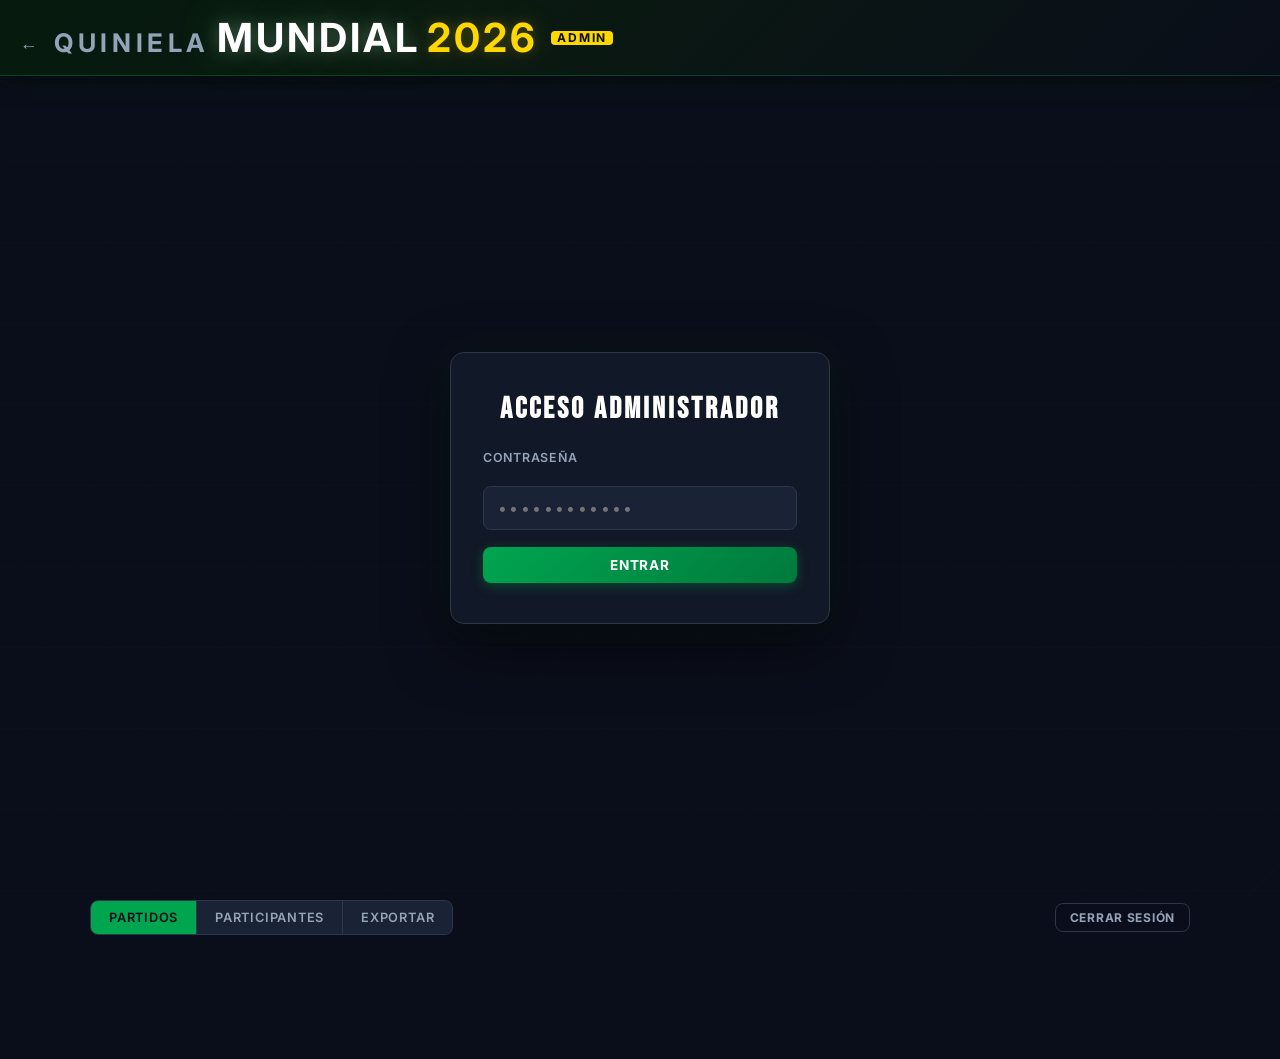
<file: admin.html>
<!DOCTYPE html>
<html lang="es">
<head>
  <meta charset="UTF-8" />
  <meta name="viewport" content="width=device-width, initial-scale=1.0" />
  <title>Admin — Quiniela Mundial 2026</title>
  <link rel="stylesheet" href="css/styles.css" />
</head>
<body class="page-admin">

  <!-- ===================================================================
       HEADER (simplificado para admin)
       =================================================================== -->
  <header id="site-header">
    <div class="header-inner">
      <h1 class="logo">
        <a href="index.html" class="logo-back">&#8592;</a>
        <span class="logo-quiniela">QUINIELA</span>
        <span class="logo-mundial">MUNDIAL</span>
        <span class="logo-year">2026</span>
        <span class="logo-tag">ADMIN</span>
      </h1>
    </div>
  </header>

  <!-- ===================================================================
       LOGIN SCREEN (visible cuando no hay sesión)
       =================================================================== -->
  <section id="admin-login" class="admin-login-screen" aria-label="Acceso administrador">
    <form id="login-form" class="login-form" novalidate>
      <h2>Acceso Administrador</h2>
      <label for="admin-password">Contraseña</label>
      <input
        type="password"
        id="admin-password"
        name="password"
        autocomplete="current-password"
        placeholder="••••••••••••"
        required
      />
      <button type="submit" class="btn btn-primary">Entrar</button>
      <p id="login-error" class="error-msg" role="alert" hidden>Contraseña incorrecta.</p>
    </form>
  </section>

  <!-- ===================================================================
       PANEL PRINCIPAL (visible tras autenticación)
       =================================================================== -->
  <main id="admin-panel" class="admin-panel" hidden aria-label="Panel de administración">

    <!-- Barra de acciones -->
    <div class="admin-toolbar">
      <nav class="admin-tabs" role="tablist" aria-label="Secciones del panel">
        <button role="tab" data-tab="partidos"      class="tab-btn active">Partidos</button>
        <button role="tab" data-tab="participantes" class="tab-btn">Participantes</button>
        <button role="tab" data-tab="exportar"      class="tab-btn">Exportar</button>
      </nav>
      <button id="btn-logout" class="btn btn-outline btn-sm">Cerrar sesión</button>
    </div>

    <!-- === Tab: Partidos ================================================ -->
    <section id="tab-partidos" class="tab-panel" role="tabpanel" aria-label="Gestión de partidos">
      <!-- contenido inyectado por admin.js -->
    </section>

    <!-- === Tab: Participantes =========================================== -->
    <section id="tab-participantes" class="tab-panel" role="tabpanel" aria-label="Gestión de participantes" hidden>
      <!-- contenido inyectado por admin.js -->
    </section>

    <!-- === Tab: Exportar ================================================ -->
    <section id="tab-exportar" class="tab-panel" role="tabpanel" aria-label="Exportar datos" hidden>
      <!-- contenido inyectado por admin.js -->
    </section>

  </main>

  <script src="js/data.js"></script>
  <script src="js/admin.js"></script>
</body>
</html>
</file>
<file: css/styles.css>
/* ==========================================================================
   QUINIELA MUNDIAL 2026 — styles.css
   ==========================================================================
   1.  Google Fonts
   2.  CSS Custom Properties
   3.  Reset & Base
   4.  Texture / field pattern
   5.  Typography
   6.  Header & Logo
   7.  Navigation
   8.  Main layout
   9.  Section titles
   10. Team Cards
   11. Bracket
   12. Group Tables
   13. Registration Form
   14. Admin Panel
   15. Participants list
   16. Badges & Tags
   17. Buttons
   18. Animations
   19. Utilities
   20. Responsive — tablet (≥768px)
   21. Responsive — desktop (≥1024px)
   ========================================================================== */

/* ---------------------------------------------------------------------------
   1. Google Fonts
   --------------------------------------------------------------------------- */
@import url('https://fonts.googleapis.com/css2?family=Bebas+Neue&family=Inter:wght@400;500;600;700&display=swap');

/* ---------------------------------------------------------------------------
   2. CSS Custom Properties
   --------------------------------------------------------------------------- */
:root {
  /* Backgrounds */
  --bg-primary:    #0a0e1a;
  --bg-secondary:  #111827;
  --bg-card:       #1a2235;
  --bg-card-hover: #1f2a40;

  /* Accents */
  --accent-green:  #00A550;
  --accent-green-dark: #007a3c;
  --accent-green-glow: rgba(0, 165, 80, 0.35);
  --accent-gold:   #FFD700;
  --accent-gold-dim: rgba(255, 215, 0, 0.18);
  --accent-red:    #e63946;

  /* Text */
  --text-primary:   #ffffff;
  --text-secondary: #94a3b8;
  --text-muted:     #4b5563;

  /* Borders & shadows */
  --border:        #2d3748;
  --border-light:  #374151;
  --shadow:        rgba(0, 165, 80, 0.15);
  --shadow-gold:   rgba(255, 215, 0, 0.20);
  --shadow-card:   0 4px 24px rgba(0,0,0,0.45);

  /* Sizes */
  --radius:        8px;
  --radius-sm:     4px;
  --radius-lg:     14px;
  --header-h:      72px;
  --nav-h:         48px;

  /* Transitions */
  --t-fast:  0.15s ease;
  --t-base:  0.25s ease;
  --t-slow:  0.4s ease;
}

/* ---------------------------------------------------------------------------
   3. Reset & Base
   --------------------------------------------------------------------------- */
*, *::before, *::after {
  box-sizing: border-box;
  margin: 0;
  padding: 0;
}

html {
  font-size: 16px;
  scroll-behavior: smooth;
  -webkit-text-size-adjust: 100%;
}

body {
  font-family: 'Inter', system-ui, sans-serif;
  font-size: 0.9375rem;
  line-height: 1.6;
  color: var(--text-primary);
  background-color: var(--bg-primary);
  min-height: 100vh;
  overflow-x: hidden;
}

img { display: block; max-width: 100%; }
a   { color: inherit; text-decoration: none; }
ul, ol { list-style: none; }
button { cursor: pointer; font-family: inherit; }
input, select, textarea { font-family: inherit; }
table { border-collapse: collapse; width: 100%; }

/* ---------------------------------------------------------------------------
   4. Texture — subtle field stripes as background layer
   --------------------------------------------------------------------------- */
body::before {
  content: '';
  position: fixed;
  inset: 0;
  z-index: 0;
  pointer-events: none;
  background-image:
    /* diagonal fine lines */
    repeating-linear-gradient(
      135deg,
      transparent,
      transparent 40px,
      rgba(0, 165, 80, 0.018) 40px,
      rgba(0, 165, 80, 0.018) 41px
    ),
    /* horizontal field stripes */
    repeating-linear-gradient(
      180deg,
      transparent,
      transparent 80px,
      rgba(255,255,255, 0.012) 80px,
      rgba(255,255,255, 0.012) 81px
    );
}

/* All real content sits above the texture */
body > * { position: relative; z-index: 1; }

/* ---------------------------------------------------------------------------
   5. Typography
   --------------------------------------------------------------------------- */
h1, h2, h3, h4 {
  font-family: 'Bebas Neue', 'Impact', sans-serif;
  letter-spacing: 0.06em;
  line-height: 1.1;
}

h2 { font-size: clamp(1.6rem, 4vw, 2.2rem); }
h3 { font-size: clamp(1.2rem, 3vw, 1.6rem); }
h4 { font-size: 1.1rem; letter-spacing: 0.04em; }

p, span, li, td, th { font-family: 'Inter', sans-serif; }

/* ---------------------------------------------------------------------------
   6. Header & Logo
   --------------------------------------------------------------------------- */
#site-header {
  position: sticky;
  top: 0;
  z-index: 100;
  height: var(--header-h);
  background: linear-gradient(
    135deg,
    #061a0e 0%,
    #0a1a10 35%,
    #0a0e1a 100%
  );
  border-bottom: 1px solid rgba(0, 165, 80, 0.3);
  box-shadow: 0 2px 20px rgba(0,0,0,0.6), 0 0 40px rgba(0,165,80,0.06);
  display: flex;
  align-items: center;
}

.header-inner {
  width: 100%;
  max-width: 1280px;
  margin: 0 auto;
  padding: 0 1.25rem;
  display: flex;
  flex-direction: column;
  justify-content: center;
  gap: 1px;
  animation: fadeInDown 0.55s var(--t-slow) both;
}

/* Logo wordmark */
.logo {
  display: flex;
  align-items: baseline;
  gap: 0.45rem;
  font-family: 'Bebas Neue', sans-serif;
  line-height: 1;
  letter-spacing: 0.1em;
}

.logo-back {
  font-size: 1.3rem;
  color: var(--text-secondary);
  transition: color var(--t-fast);
  margin-right: 0.25rem;
}
.logo-back:hover { color: var(--accent-green); }

.logo-quiniela {
  font-size: clamp(1.3rem, 3.5vw, 1.8rem);
  color: var(--text-secondary);
  letter-spacing: 0.18em;
}

.logo-mundial {
  font-size: clamp(1.6rem, 4.5vw, 2.4rem);
  color: var(--text-primary);
  text-shadow:
    0 0 18px rgba(255,255,255,0.25),
    0 0 40px var(--accent-green-glow);
  animation: shimmer 3.5s ease-in-out infinite;
}

.logo-year {
  font-size: clamp(1.6rem, 4.5vw, 2.4rem);
  color: var(--accent-gold);
  text-shadow: 0 0 12px var(--shadow-gold), 0 0 30px var(--shadow-gold);
  animation: shimmer 3.5s ease-in-out infinite 0.4s;
}

.logo-tag {
  font-size: 0.75rem;
  font-family: 'Inter', sans-serif;
  font-weight: 700;
  letter-spacing: 0.15em;
  color: var(--bg-primary);
  background: var(--accent-gold);
  border-radius: var(--radius-sm);
  padding: 1px 6px;
  margin-left: 0.35rem;
  align-self: center;
}

.header-subtitle {
  font-size: 0.72rem;
  font-weight: 500;
  letter-spacing: 0.2em;
  color: var(--text-muted);
  text-transform: uppercase;
}

/* ---------------------------------------------------------------------------
   7. Navigation
   --------------------------------------------------------------------------- */
#site-nav {
  position: sticky;
  top: var(--header-h);
  z-index: 99;
  background: var(--bg-secondary);
  border-bottom: 1px solid var(--border);
  height: var(--nav-h);
  display: flex;
  align-items: stretch;
  overflow-x: auto;
  scrollbar-width: none;
  -webkit-overflow-scrolling: touch;
}
#site-nav::-webkit-scrollbar { display: none; }

.nav-list {
  display: flex;
  align-items: stretch;
  width: 100%;
  max-width: 1280px;
  margin: 0 auto;
  padding: 0 1rem;
  gap: 0;
}

.nav-link {
  display: inline-flex;
  align-items: center;
  padding: 0 1.1rem;
  font-size: 0.8rem;
  font-weight: 600;
  letter-spacing: 0.06em;
  text-transform: uppercase;
  color: var(--text-secondary);
  white-space: nowrap;
  border-bottom: 2px solid transparent;
  transition: color var(--t-fast), border-color var(--t-fast);
}

.nav-link:hover,
.nav-link.active {
  color: var(--text-primary);
  border-bottom-color: var(--accent-green);
}

/* CTA register button in nav */
.nav-link.nav-cta {
  margin-left: auto;
  color: var(--accent-green);
  border-bottom-color: transparent;
}
.nav-link.nav-cta:hover {
  color: var(--accent-gold);
  border-bottom-color: var(--accent-gold);
}

/* Admin link */
.nav-link.nav-admin {
  color: var(--text-muted);
  font-size: 0.72rem;
  padding: 0 0.75rem;
}
.nav-link.nav-admin:hover { color: var(--accent-gold); }

/* Mobile hamburger (hidden until JS enables) */
.nav-hamburger {
  display: none;
  background: none;
  border: none;
  color: var(--text-primary);
  font-size: 1.4rem;
  padding: 0 1rem;
  align-items: center;
}

/* ---------------------------------------------------------------------------
   8. Main layout
   --------------------------------------------------------------------------- */
#app,
main[role="main"] {
  width: 100%;
  max-width: 1280px;
  margin: 0 auto;
  padding: 1.5rem 1rem 4rem;
  min-height: calc(100vh - var(--header-h) - var(--nav-h));
}

/* ---------------------------------------------------------------------------
   9. Section titles
   --------------------------------------------------------------------------- */
.section-title {
  font-family: 'Bebas Neue', sans-serif;
  font-size: clamp(1.8rem, 5vw, 2.8rem);
  letter-spacing: 0.08em;
  color: var(--text-primary);
  margin-bottom: 0.3rem;
}

.section-title::after {
  content: '';
  display: block;
  width: 48px;
  height: 3px;
  background: linear-gradient(90deg, var(--accent-green), var(--accent-gold));
  border-radius: 2px;
  margin-top: 6px;
}

.section-subtitle {
  color: var(--text-secondary);
  font-size: 0.9rem;
  margin-bottom: 1.8rem;
}

/* ---------------------------------------------------------------------------
   10. Team Cards
   --------------------------------------------------------------------------- */
.team-card {
  display: flex;
  align-items: center;
  gap: 0.55rem;
  background: var(--bg-card);
  border-radius: var(--radius);
  padding: 9px 12px;
  border-left: 3px solid var(--team-color, var(--accent-green));
  transition:
    transform var(--t-fast),
    box-shadow var(--t-fast),
    background var(--t-fast);
  position: relative;
  overflow: hidden;
  min-width: 0;
}

.team-card:hover {
  transform: translateY(-2px);
  background: var(--bg-card-hover);
  box-shadow: 0 6px 20px var(--shadow), 0 0 0 1px rgba(0,165,80,0.2);
}

.team-card__flag {
  font-size: 1.25rem;
  line-height: 1;
  flex-shrink: 0;
}

.team-card__info {
  display: flex;
  flex-direction: column;
  min-width: 0;
}

.team-card__name {
  font-weight: 600;
  font-size: 0.82rem;
  white-space: nowrap;
  overflow: hidden;
  text-overflow: ellipsis;
  color: var(--text-primary);
}

.team-card__owner {
  font-size: 0.68rem;
  font-weight: 500;
  color: var(--accent-gold);
  letter-spacing: 0.02em;
  white-space: nowrap;
  overflow: hidden;
  text-overflow: ellipsis;
}

.team-card__score {
  margin-left: auto;
  flex-shrink: 0;
  font-family: 'Bebas Neue', sans-serif;
  font-size: 1.2rem;
  letter-spacing: 0.06em;
  color: var(--accent-gold);
  min-width: 1.2rem;
  text-align: center;
}

/* Winner state */
.team-card.winner {
  border-left-color: var(--accent-gold);
  background: linear-gradient(90deg, rgba(255,215,0,0.08) 0%, var(--bg-card) 60%);
  box-shadow: 0 0 0 1px rgba(255,215,0,0.25), 0 4px 16px var(--shadow-gold);
}
.team-card.winner .team-card__name {
  color: var(--accent-gold);
  font-weight: 700;
}

/* Eliminated state */
.team-card.eliminated {
  opacity: 0.38;
  pointer-events: none;
}
.team-card.eliminated::after {
  content: '';
  position: absolute;
  inset: 0;
  background: repeating-linear-gradient(
    -45deg,
    transparent,
    transparent 6px,
    rgba(230, 57, 70, 0.12) 6px,
    rgba(230, 57, 70, 0.12) 7px
  );
  border-radius: inherit;
}

/* Live/in-progress state */
.team-card.live {
  animation: pulseBorder 1.6s ease-in-out infinite;
}

/* ---------------------------------------------------------------------------
   11. Bracket
   --------------------------------------------------------------------------- */
.bracket-wrapper {
  overflow-x: auto;
  padding-bottom: 1rem;
  scrollbar-width: thin;
  scrollbar-color: var(--border) transparent;
}
.bracket-wrapper::-webkit-scrollbar { height: 5px; }
.bracket-wrapper::-webkit-scrollbar-track { background: transparent; }
.bracket-wrapper::-webkit-scrollbar-thumb {
  background: var(--border);
  border-radius: 3px;
}

.bracket-container {
  display: flex;
  align-items: flex-start;
  gap: 0;
  padding: 1.5rem 0.5rem;
  min-width: max-content;
}

/* One column per round */
.bracket-round {
  display: flex;
  flex-direction: column;
  align-items: center;
  min-width: 200px;
}

.bracket-round__label {
  font-family: 'Bebas Neue', sans-serif;
  font-size: 0.9rem;
  letter-spacing: 0.14em;
  color: var(--accent-green);
  text-transform: uppercase;
  margin-bottom: 1rem;
  padding: 4px 14px;
  border: 1px solid rgba(0,165,80,0.3);
  border-radius: 20px;
  background: rgba(0,165,80,0.06);
  white-space: nowrap;
}

.bracket-round__matches {
  display: flex;
  flex-direction: column;
  width: 100%;
}

/* Individual match box */
.match-box {
  display: flex;
  flex-direction: column;
  width: 180px;
  margin: 0 auto;
  border: 1px solid var(--border);
  border-radius: var(--radius);
  overflow: hidden;
  background: var(--bg-card);
  box-shadow: var(--shadow-card);
  transition: box-shadow var(--t-base);
  position: relative;
}

.match-box:hover {
  box-shadow: 0 6px 28px rgba(0,0,0,0.55), 0 0 0 1px var(--accent-green-glow);
}

/* Divider between the two team-cards in a match */
.match-box .team-card {
  border-radius: 0;
  border-left-width: 3px;
}
.match-box .team-card:first-child {
  border-bottom: 1px solid var(--border);
}

/* Match date label */
.match-box__date {
  font-size: 0.6rem;
  font-weight: 500;
  letter-spacing: 0.08em;
  color: var(--text-muted);
  text-align: center;
  padding: 3px 0 4px;
  background: rgba(0,0,0,0.3);
  border-top: 1px solid var(--border);
}

/* Live badge on match */
.match-box.match-live::before {
  content: 'EN VIVO';
  position: absolute;
  top: -1px;
  right: -1px;
  font-size: 0.55rem;
  font-weight: 700;
  letter-spacing: 0.1em;
  color: var(--bg-primary);
  background: var(--accent-green);
  padding: 2px 6px;
  border-radius: 0 var(--radius) 0 var(--radius-sm);
}

/* Connector lines between rounds */
.bracket-connector {
  display: flex;
  flex-direction: column;
  justify-content: space-around;
  width: 28px;
  flex-shrink: 0;
  align-self: stretch;
  padding: 0;
  position: relative;
}

.bracket-connector__line {
  flex: 1;
  border-right: 2px solid var(--border);
  position: relative;
}

/* Horizontal bridge on the middle connector */
.bracket-connector__bridge {
  height: 2px;
  background: var(--border);
  width: 100%;
  align-self: center;
}

/* Spacer to align matches vertically between rounds */
.match-spacer {
  flex: 1;
  min-height: 1rem;
}

/* ---------------------------------------------------------------------------
   12. Group Tables
   --------------------------------------------------------------------------- */
.groups-grid {
  display: grid;
  grid-template-columns: repeat(auto-fill, minmax(300px, 1fr));
  gap: 1.25rem;
  margin-top: 1rem;
}

.group-card {
  background: var(--bg-secondary);
  border: 1px solid var(--border);
  border-radius: var(--radius-lg);
  overflow: hidden;
  animation: fadeInUp 0.4s ease both;
}

.group-card__header {
  display: flex;
  align-items: center;
  justify-content: space-between;
  padding: 0.65rem 1rem;
  background: linear-gradient(135deg, rgba(0,165,80,0.18) 0%, transparent 100%);
  border-bottom: 1px solid var(--border);
}

.group-card__title {
  font-family: 'Bebas Neue', sans-serif;
  font-size: 1.3rem;
  letter-spacing: 0.1em;
  color: var(--accent-green);
}

.group-card__status {
  font-size: 0.7rem;
  font-weight: 600;
  letter-spacing: 0.08em;
  text-transform: uppercase;
  padding: 2px 8px;
  border-radius: 12px;
  color: var(--text-muted);
  border: 1px solid var(--border);
}
.group-card__status.active {
  color: var(--accent-green);
  border-color: rgba(0,165,80,0.4);
  background: rgba(0,165,80,0.08);
}

.group-table {
  width: 100%;
  font-size: 0.78rem;
}

.group-table thead th {
  padding: 6px 8px;
  font-family: 'Bebas Neue', sans-serif;
  font-size: 0.72rem;
  letter-spacing: 0.12em;
  color: var(--accent-green);
  text-align: center;
  border-bottom: 1px solid var(--border);
  white-space: nowrap;
}

.group-table thead th:first-child { text-align: left; padding-left: 1rem; }

.group-table tbody tr {
  border-bottom: 1px solid rgba(45,55,72,0.6);
  transition: background var(--t-fast);
}
.group-table tbody tr:last-child { border-bottom: none; }
.group-table tbody tr:hover { background: rgba(255,255,255,0.03); }

.group-table td {
  padding: 7px 8px;
  text-align: center;
  color: var(--text-secondary);
}
.group-table td:first-child {
  text-align: left;
  padding-left: 1rem;
}

/* Position number */
.group-table .pos {
  font-family: 'Bebas Neue', sans-serif;
  font-size: 0.9rem;
  color: var(--text-muted);
  width: 20px;
}

/* Team cell inside table */
.table-team {
  display: flex;
  align-items: center;
  gap: 7px;
}
.table-team__flag { font-size: 1rem; }
.table-team__name {
  font-weight: 500;
  color: var(--text-primary);
  font-size: 0.8rem;
}

/* Points column — always bold and white */
.group-table .pts {
  font-weight: 700;
  color: var(--text-primary);
}

/* Top 2 — qualify */
.group-table tbody tr.qualifies {
  border-left: 3px solid var(--accent-green);
}
.group-table tbody tr.qualifies .pts { color: var(--accent-green); }

/* Bottom 2 — eliminated */
.group-table tbody tr.out td { color: var(--text-muted); }
.group-table tbody tr.out .table-team__name { color: var(--text-muted); }

/* ---------------------------------------------------------------------------
   13. Registration Form
   --------------------------------------------------------------------------- */
.registro-container {
  max-width: 540px;
  margin: 2rem auto 0;
}

.registro-form {
  background: var(--bg-secondary);
  border: 1px solid var(--border);
  border-radius: var(--radius-lg);
  padding: 2rem 1.5rem;
  display: flex;
  flex-direction: column;
  gap: 1.2rem;
  margin-bottom: 2rem;
  animation: fadeInUp 0.4s ease both;
}

.form-group {
  display: flex;
  flex-direction: column;
  gap: 0.35rem;
}

.form-group label {
  font-size: 0.78rem;
  font-weight: 600;
  letter-spacing: 0.06em;
  text-transform: uppercase;
  color: var(--text-secondary);
}

.form-group input,
.form-group select {
  background: var(--bg-card);
  border: 1px solid var(--border);
  border-radius: var(--radius);
  padding: 10px 14px;
  color: var(--text-primary);
  font-size: 0.9rem;
  transition: border-color var(--t-fast), box-shadow var(--t-fast);
  -webkit-appearance: none;
  appearance: none;
}

.form-group select {
  background-image: url("data:image/svg+xml,%3Csvg xmlns='http://www.w3.org/2000/svg' width='12' height='8' viewBox='0 0 12 8'%3E%3Cpath fill='%2394a3b8' d='M6 8L0 0h12z'/%3E%3C/svg%3E");
  background-repeat: no-repeat;
  background-position: right 12px center;
  padding-right: 36px;
}

.form-group input::placeholder { color: var(--text-muted); }

.form-group input:focus,
.form-group select:focus {
  outline: none;
  border-color: var(--accent-green);
  box-shadow: 0 0 0 3px rgba(0, 165, 80, 0.18);
}

.form-group input:invalid:not(:placeholder-shown),
.form-group select:invalid:not(:placeholder-shown) {
  border-color: var(--accent-red);
}

.field-error {
  font-size: 0.75rem;
  color: var(--accent-red);
  min-height: 1em;
  display: block;
}

.registro-feedback {
  padding: 10px 14px;
  border-radius: var(--radius);
  font-size: 0.85rem;
  font-weight: 500;
}
.registro-feedback.success {
  background: rgba(0,165,80,0.12);
  border: 1px solid rgba(0,165,80,0.35);
  color: #4ade80;
}
.registro-feedback.error {
  background: rgba(230,57,70,0.1);
  border: 1px solid rgba(230,57,70,0.35);
  color: #fca5a5;
}

/* Participants preview */
.participantes-preview {
  background: var(--bg-secondary);
  border: 1px solid var(--border);
  border-radius: var(--radius-lg);
  padding: 1.25rem 1.5rem;
}

.participantes-preview h3 {
  font-size: 1.1rem;
  letter-spacing: 0.06em;
  color: var(--text-secondary);
  margin-bottom: 1rem;
  padding-bottom: 0.6rem;
  border-bottom: 1px solid var(--border);
}

.participant-item {
  display: flex;
  align-items: center;
  gap: 0.75rem;
  padding: 9px 0;
  border-bottom: 1px solid rgba(45,55,72,0.5);
  font-size: 0.85rem;
}
.participant-item:last-child { border-bottom: none; }

.participant-item__num {
  font-family: 'Bebas Neue', sans-serif;
  font-size: 1rem;
  color: var(--text-muted);
  min-width: 22px;
  text-align: right;
}
.participant-item__name { font-weight: 600; color: var(--text-primary); }
.participant-item__team {
  margin-left: auto;
  font-size: 0.78rem;
  color: var(--accent-gold);
  display: flex;
  align-items: center;
  gap: 4px;
}

/* ---------------------------------------------------------------------------
   14. Admin Panel
   --------------------------------------------------------------------------- */

/* Login screen */
.admin-login-screen {
  min-height: calc(100vh - var(--header-h));
  display: flex;
  align-items: center;
  justify-content: center;
  padding: 2rem;
}

.login-form {
  background: var(--bg-secondary);
  border: 1px solid var(--border);
  border-radius: var(--radius-lg);
  padding: 2.5rem 2rem;
  width: 100%;
  max-width: 380px;
  display: flex;
  flex-direction: column;
  gap: 1.1rem;
  box-shadow: 0 20px 60px rgba(0,0,0,0.5), 0 0 40px rgba(0,165,80,0.08);
  animation: fadeInUp 0.45s ease both;
}

.login-form h2 {
  font-size: 1.9rem;
  letter-spacing: 0.1em;
  text-align: center;
  color: var(--text-primary);
  margin-bottom: 0.25rem;
}

.login-form label {
  font-size: 0.78rem;
  font-weight: 600;
  letter-spacing: 0.06em;
  text-transform: uppercase;
  color: var(--text-secondary);
}

.login-form input[type="password"] {
  background: var(--bg-card);
  border: 1px solid var(--border);
  border-radius: var(--radius);
  padding: 11px 14px;
  color: var(--text-primary);
  font-size: 1rem;
  letter-spacing: 0.15em;
  transition: border-color var(--t-fast), box-shadow var(--t-fast);
  width: 100%;
}
.login-form input:focus {
  outline: none;
  border-color: var(--accent-green);
  box-shadow: 0 0 0 3px rgba(0,165,80,0.18);
}

.error-msg {
  font-size: 0.8rem;
  color: var(--accent-red);
  text-align: center;
  padding: 6px;
  border-radius: var(--radius-sm);
  background: rgba(230,57,70,0.1);
  border: 1px solid rgba(230,57,70,0.25);
}

/* Admin panel layout */
.admin-panel {
  max-width: 1100px;
  margin: 0 auto;
  padding: 1.5rem 1rem 4rem;
}

.admin-toolbar {
  display: flex;
  align-items: center;
  justify-content: space-between;
  gap: 1rem;
  margin-bottom: 1.5rem;
  flex-wrap: wrap;
}

.admin-tabs {
  display: flex;
  gap: 0;
  background: var(--bg-card);
  border: 1px solid var(--border);
  border-radius: var(--radius);
  overflow: hidden;
}

.tab-btn {
  background: none;
  border: none;
  padding: 9px 18px;
  font-size: 0.8rem;
  font-weight: 600;
  letter-spacing: 0.06em;
  text-transform: uppercase;
  color: var(--text-secondary);
  transition: background var(--t-fast), color var(--t-fast);
}
.tab-btn:not(:last-child) { border-right: 1px solid var(--border); }
.tab-btn:hover { background: rgba(255,255,255,0.04); color: var(--text-primary); }
.tab-btn.active {
  background: var(--accent-green);
  color: var(--bg-primary);
}

.tab-panel { display: block; }
.tab-panel[hidden] { display: none; }

/* Admin match table */
.admin-matches-table {
  width: 100%;
  font-size: 0.82rem;
  border: 1px solid var(--border);
  border-radius: var(--radius-lg);
  overflow: hidden;
}

.admin-matches-table thead tr {
  background: rgba(0,165,80,0.12);
}
.admin-matches-table thead th {
  padding: 10px 12px;
  font-family: 'Bebas Neue', sans-serif;
  font-size: 0.75rem;
  letter-spacing: 0.12em;
  color: var(--accent-green);
  text-align: left;
  border-bottom: 1px solid var(--border);
  white-space: nowrap;
}

.admin-matches-table tbody tr {
  border-bottom: 1px solid rgba(45,55,72,0.5);
  transition: background var(--t-fast);
}
.admin-matches-table tbody tr:hover { background: rgba(255,255,255,0.03); }
.admin-matches-table tbody tr.played { opacity: 0.65; }

.admin-matches-table td {
  padding: 8px 12px;
  vertical-align: middle;
  color: var(--text-secondary);
}

/* Inline score inputs */
.score-input {
  width: 44px;
  padding: 4px 6px;
  background: var(--bg-primary);
  border: 1px solid var(--border);
  border-radius: var(--radius-sm);
  color: var(--text-primary);
  font-size: 0.9rem;
  font-weight: 700;
  text-align: center;
  transition: border-color var(--t-fast);
}
.score-input:focus {
  outline: none;
  border-color: var(--accent-gold);
  box-shadow: 0 0 0 2px rgba(255,215,0,0.15);
}

.score-separator {
  font-family: 'Bebas Neue', sans-serif;
  font-size: 1rem;
  color: var(--text-muted);
  padding: 0 3px;
}

/* ---------------------------------------------------------------------------
   15. Participants public list (index view)
   --------------------------------------------------------------------------- */
.participants-grid {
  display: grid;
  grid-template-columns: repeat(auto-fill, minmax(240px, 1fr));
  gap: 1rem;
  margin-top: 1rem;
}

.participant-card {
  background: var(--bg-secondary);
  border: 1px solid var(--border);
  border-radius: var(--radius-lg);
  padding: 1.1rem 1.25rem;
  display: flex;
  flex-direction: column;
  gap: 0.4rem;
  transition: transform var(--t-fast), box-shadow var(--t-fast);
  animation: fadeInUp 0.4s ease both;
}
.participant-card:hover {
  transform: translateY(-3px);
  box-shadow: var(--shadow-card);
}

.participant-card__rank {
  font-family: 'Bebas Neue', sans-serif;
  font-size: 2rem;
  color: var(--text-muted);
  line-height: 1;
}
.participant-card__rank.gold  { color: var(--accent-gold); }
.participant-card__rank.silver{ color: #c0c0c0; }
.participant-card__rank.bronze{ color: #cd7f32; }

.participant-card__name {
  font-weight: 700;
  font-size: 0.95rem;
  color: var(--text-primary);
}

.participant-card__team {
  display: flex;
  align-items: center;
  gap: 6px;
  font-size: 0.8rem;
  color: var(--text-secondary);
}

.participant-card__points {
  margin-top: auto;
  padding-top: 0.6rem;
  border-top: 1px solid var(--border);
  font-family: 'Bebas Neue', sans-serif;
  font-size: 1.2rem;
  color: var(--accent-green);
  letter-spacing: 0.04em;
}

/* ---------------------------------------------------------------------------
   16. Badges & Tags
   --------------------------------------------------------------------------- */
.badge {
  display: inline-flex;
  align-items: center;
  padding: 2px 8px;
  border-radius: 12px;
  font-size: 0.65rem;
  font-weight: 700;
  letter-spacing: 0.08em;
  text-transform: uppercase;
  white-space: nowrap;
}
.badge-green {
  background: rgba(0,165,80,0.15);
  color: var(--accent-green);
  border: 1px solid rgba(0,165,80,0.35);
}
.badge-gold {
  background: var(--accent-gold-dim);
  color: var(--accent-gold);
  border: 1px solid rgba(255,215,0,0.3);
}
.badge-red {
  background: rgba(230,57,70,0.1);
  color: var(--accent-red);
  border: 1px solid rgba(230,57,70,0.3);
}
.badge-gray {
  background: rgba(148,163,184,0.08);
  color: var(--text-muted);
  border: 1px solid var(--border);
}

/* Phase pill used in bracket labels */
.phase-pill {
  font-family: 'Bebas Neue', sans-serif;
  letter-spacing: 0.1em;
  font-size: 0.8rem;
  padding: 3px 14px;
  border-radius: 20px;
  background: var(--bg-card);
  border: 1px solid var(--border);
  color: var(--text-secondary);
}

/* ---------------------------------------------------------------------------
   17. Buttons
   --------------------------------------------------------------------------- */
.btn {
  display: inline-flex;
  align-items: center;
  justify-content: center;
  gap: 0.4rem;
  padding: 10px 22px;
  border-radius: var(--radius);
  border: none;
  font-size: 0.85rem;
  font-weight: 700;
  letter-spacing: 0.06em;
  text-transform: uppercase;
  cursor: pointer;
  transition: opacity var(--t-fast), transform var(--t-fast), box-shadow var(--t-fast);
  white-space: nowrap;
  text-decoration: none;
}
.btn:active { transform: scale(0.97); }

.btn-primary {
  background: linear-gradient(135deg, var(--accent-green) 0%, var(--accent-green-dark) 100%);
  color: #fff;
  box-shadow: 0 3px 12px rgba(0,165,80,0.35);
}
.btn-primary:hover {
  box-shadow: 0 6px 20px rgba(0,165,80,0.5), 0 0 0 1px rgba(0,165,80,0.6);
  filter: brightness(1.1);
}

.btn-gold {
  background: linear-gradient(135deg, var(--accent-gold) 0%, #d4a800 100%);
  color: var(--bg-primary);
  box-shadow: 0 3px 12px var(--shadow-gold);
}
.btn-gold:hover {
  box-shadow: 0 6px 20px rgba(255,215,0,0.45);
  filter: brightness(1.08);
}

.btn-outline {
  background: transparent;
  border: 1px solid var(--border);
  color: var(--text-secondary);
}
.btn-outline:hover {
  border-color: var(--accent-green);
  color: var(--accent-green);
}

.btn-danger {
  background: rgba(230,57,70,0.12);
  border: 1px solid rgba(230,57,70,0.35);
  color: var(--accent-red);
}
.btn-danger:hover { background: rgba(230,57,70,0.22); }

.btn-sm {
  padding: 6px 14px;
  font-size: 0.75rem;
}

.btn-lg {
  padding: 13px 30px;
  font-size: 0.95rem;
}

.btn:disabled {
  opacity: 0.4;
  cursor: not-allowed;
  pointer-events: none;
}

/* ---------------------------------------------------------------------------
   18. Animations
   --------------------------------------------------------------------------- */
@keyframes fadeInUp {
  from { opacity: 0; transform: translateY(18px); }
  to   { opacity: 1; transform: translateY(0); }
}

@keyframes fadeInDown {
  from { opacity: 0; transform: translateY(-14px); }
  to   { opacity: 1; transform: translateY(0); }
}

@keyframes shimmer {
  0%, 100% { text-shadow: 0 0 12px rgba(255,215,0,0.25), 0 0 28px rgba(255,215,0,0.12); }
  50%       { text-shadow: 0 0 22px rgba(255,215,0,0.55), 0 0 50px rgba(255,215,0,0.28); }
}

@keyframes pulseBorder {
  0%, 100% { box-shadow: 0 0 0 0 rgba(0,165,80,0); border-color: var(--border); }
  50%      { box-shadow: 0 0 0 3px rgba(0,165,80,0.35); border-color: var(--accent-green); }
}

@keyframes spin {
  to { transform: rotate(360deg); }
}

/* Loading spinner */
.spinner {
  width: 28px;
  height: 28px;
  border: 3px solid var(--border);
  border-top-color: var(--accent-green);
  border-radius: 50%;
  animation: spin 0.75s linear infinite;
  margin: 2rem auto;
}

/* Stagger entrance for list children */
.stagger-children > *:nth-child(1) { animation-delay: 0.05s; }
.stagger-children > *:nth-child(2) { animation-delay: 0.10s; }
.stagger-children > *:nth-child(3) { animation-delay: 0.15s; }
.stagger-children > *:nth-child(4) { animation-delay: 0.20s; }
.stagger-children > *:nth-child(5) { animation-delay: 0.25s; }
.stagger-children > *:nth-child(6) { animation-delay: 0.30s; }
.stagger-children > *:nth-child(7) { animation-delay: 0.35s; }
.stagger-children > *:nth-child(8) { animation-delay: 0.40s; }
.stagger-children > *:nth-child(9) { animation-delay: 0.45s; }
.stagger-children > *:nth-child(10){ animation-delay: 0.50s; }
.stagger-children > *:nth-child(11){ animation-delay: 0.55s; }
.stagger-children > *:nth-child(12){ animation-delay: 0.60s; }

/* ---------------------------------------------------------------------------
   19. Utilities
   --------------------------------------------------------------------------- */
.hidden  { display: none !important; }
.sr-only {
  position: absolute;
  width: 1px; height: 1px;
  padding: 0; margin: -1px;
  overflow: hidden;
  clip: rect(0,0,0,0);
  white-space: nowrap;
  border: 0;
}

.text-green  { color: var(--accent-green); }
.text-gold   { color: var(--accent-gold); }
.text-red    { color: var(--accent-red); }
.text-muted  { color: var(--text-muted); }
.text-center { text-align: center; }
.text-right  { text-align: right; }

.mt-1 { margin-top: 0.5rem; }
.mt-2 { margin-top: 1rem; }
.mt-3 { margin-top: 1.5rem; }
.mt-4 { margin-top: 2rem; }

.gap-sm { gap: 0.5rem; }
.gap-md { gap: 1rem; }
.gap-lg { gap: 1.5rem; }

.flex        { display: flex; }
.flex-wrap   { flex-wrap: wrap; }
.items-center{ align-items: center; }
.justify-between { justify-content: space-between; }

/* Divider */
.divider {
  height: 1px;
  background: var(--border);
  margin: 1.5rem 0;
}

/* Empty state */
.empty-state {
  display: flex;
  flex-direction: column;
  align-items: center;
  justify-content: center;
  padding: 3rem 1rem;
  color: var(--text-muted);
  text-align: center;
  gap: 0.5rem;
}
.empty-state__icon { font-size: 2.5rem; margin-bottom: 0.25rem; }
.empty-state__text { font-size: 0.9rem; }

/* Footer */
#site-footer {
  text-align: center;
  padding: 1.5rem;
  font-size: 0.75rem;
  color: var(--text-muted);
  border-top: 1px solid var(--border);
  letter-spacing: 0.04em;
}

/* ---------------------------------------------------------------------------
   20. Responsive — tablet (≥ 768px)
   --------------------------------------------------------------------------- */
@media (min-width: 768px) {
  .header-inner {
    flex-direction: row;
    align-items: center;
    justify-content: space-between;
  }

  .header-subtitle { display: block; }

  .logo-mundial,
  .logo-year {
    font-size: 2.2rem;
  }

  .nav-link { padding: 0 1.4rem; font-size: 0.82rem; }

  #app,
  main[role="main"] { padding: 2rem 1.5rem 5rem; }

  .groups-grid {
    grid-template-columns: repeat(auto-fill, minmax(330px, 1fr));
  }

  .registro-form { padding: 2.5rem 2rem; }

  .bracket-round { min-width: 220px; }
  .match-box { width: 196px; }

  .participants-grid {
    grid-template-columns: repeat(auto-fill, minmax(260px, 1fr));
  }
}

/* ---------------------------------------------------------------------------
   21. Responsive — desktop (≥ 1024px)
   --------------------------------------------------------------------------- */
@media (min-width: 1024px) {
  :root {
    --header-h: 76px;
    --nav-h: 52px;
  }

  .logo-mundial,
  .logo-year { font-size: 2.5rem; }
  .logo-quiniela { font-size: 1.6rem; }

  .nav-link { padding: 0 1.6rem; font-size: 0.84rem; }

  #app,
  main[role="main"] { padding: 2.5rem 2rem 6rem; }

  .groups-grid {
    grid-template-columns: repeat(3, 1fr);
  }

  .bracket-round { min-width: 200px; }
  .match-box { width: 180px; }

  .admin-matches-table { font-size: 0.85rem; }
}

/* Wide screens — 4 group columns */
@media (min-width: 1280px) {
  .groups-grid {
    grid-template-columns: repeat(4, 1fr);
  }
}

/* ---------------------------------------------------------------------------
   22. Match list (dentro de group-card)
   --------------------------------------------------------------------------- */
.match-list {
  display: flex;
  flex-direction: column;
  padding: 0.25rem 0 0.5rem;
}

.match-row {
  display: grid;
  /* equipo1 | marcador | equipo2 | fecha */
  grid-template-columns: 1fr auto 1fr auto;
  align-items: center;
  gap: 0.3rem;
  padding: 5px 1rem;
  font-size: 0.72rem;
  border-bottom: 1px solid rgba(45, 55, 72, 0.4);
  transition: background var(--t-fast);
  min-width: 0;
}
.match-row:last-child { border-bottom: none; }
.match-row:hover { background: rgba(255,255,255,0.025); }

.match-row__team {
  white-space: nowrap;
  overflow: hidden;
  text-overflow: ellipsis;
  color: var(--text-secondary);
  font-size: 0.7rem;
}
.match-row__team--right {
  text-align: right;
}

/* Marcador: partidos jugados */
.match-row__score {
  font-family: 'Bebas Neue', sans-serif;
  font-size: 0.95rem;
  letter-spacing: 0.04em;
  color: var(--accent-gold);
  background: var(--accent-gold-dim);
  border: 1px solid rgba(255, 215, 0, 0.22);
  border-radius: var(--radius-sm);
  padding: 1px 7px;
  white-space: nowrap;
  text-align: center;
  min-width: 42px;
}

/* "vs" — partido pendiente */
.match-row__score--vs {
  font-family: 'Inter', sans-serif;
  font-size: 0.65rem;
  font-weight: 700;
  letter-spacing: 0.08em;
  text-transform: uppercase;
  color: var(--text-muted);
  background: rgba(255,255,255,0.04);
  border-color: var(--border);
  min-width: 30px;
}

/* Fecha */
.match-row__date {
  font-size: 0.62rem;
  color: var(--text-muted);
  white-space: nowrap;
  text-align: right;
  padding-left: 0.25rem;
}

/* Equipo ganador */
.match-row__team.match-winner {
  color: var(--text-primary);
  font-weight: 600;
}

/* Fila de partido ya jugado — leve opacidad en perdedores */
.match-row.match-row--played .match-row__team:not(.match-winner) {
  opacity: 0.6;
}

/* Partido en vivo — pulso en la fila */
.match-row.live {
  background: rgba(0, 165, 80, 0.06);
  border-left: 2px solid var(--accent-green);
}
.match-row.live .match-row__score {
  animation: pulseBorder 1.4s ease-in-out infinite;
  color: var(--accent-green);
  background: rgba(0, 165, 80, 0.12);
  border-color: rgba(0, 165, 80, 0.4);
}

/* ---------------------------------------------------------------------------
   23. Bracket eliminatorio — layout, slots, conectores, final
   --------------------------------------------------------------------------- */

/* Info note shown while groups are pending */
.bracket-note {
  display: flex;
  align-items: center;
  gap: 0.5rem;
  font-size: 0.82rem;
  color: var(--text-secondary);
  background: rgba(0, 165, 80, 0.06);
  border: 1px solid rgba(0, 165, 80, 0.2);
  border-radius: var(--radius);
  padding: 8px 14px;
  margin-bottom: 1rem;
  max-width: 640px;
}

/* Scroll hint — only visible on mobile */
.bracket-scroll-hint {
  display: none;
  text-align: center;
  color: var(--text-muted);
  font-size: 0.78rem;
  letter-spacing: 0.06em;
  padding: 6px;
  margin-bottom: 0.5rem;
}

/* Outer scroll wrapper */
.bracket-wrapper {
  overflow-x: auto;
  overflow-y: visible;
  padding-bottom: 1.5rem;
  scrollbar-width: thin;
  scrollbar-color: var(--border) transparent;
}
.bracket-wrapper::-webkit-scrollbar { height: 5px; }
.bracket-wrapper::-webkit-scrollbar-track { background: transparent; }
.bracket-wrapper::-webkit-scrollbar-thumb { background: var(--border); border-radius: 3px; }

/* Main bracket flex row */
.bracket-container {
  display: flex;
  flex-direction: row;
  align-items: stretch;
  min-width: max-content;
  gap: 0;
  padding: 0.5rem 0 1rem;
}

/* Each side: row of round columns */
.bracket-side {
  display: flex;
  flex-direction: row;
  align-items: stretch;
  gap: 0;
}

/* Right side: columns read SF → QF → R16 → R32 (mirror) */
.bracket-side--right {
  flex-direction: row-reverse;
}

/* ── Round column ─────────────────────────────────────────────────────────── */
.bracket-round {
  display: flex;
  flex-direction: column;
  align-items: stretch;
  min-width: 200px;
  width: 200px;
}

/* Remove top/bottom rounded corners from match-boxes inside a round */
.bracket-round .match-box {
  border-radius: 0;
}
.bracket-round .match-box:first-child { border-radius: var(--radius) var(--radius) 0 0; }
.bracket-round .match-box:last-child  { border-radius: 0 0 var(--radius) var(--radius); }
.bracket-round .match-box:only-child  { border-radius: var(--radius); }

/* Round label */
.bracket-round__label {
  font-family: 'Bebas Neue', sans-serif;
  font-size: 0.78rem;
  letter-spacing: 0.16em;
  color: var(--accent-green);
  text-transform: uppercase;
  text-align: center;
  padding: 6px 8px 10px;
  flex-shrink: 0;
  white-space: nowrap;
}

/* Matches container fills remaining height */
.bracket-round__matches {
  display: flex;
  flex-direction: column;
  flex: 1;
  gap: 0;
  position: relative;
}

/* ── Slot wrapper — equal flex share per match ───────────────────────────── */
.bracket-slot {
  flex: 1;
  display: flex;
  flex-direction: column;
  align-items: center;
  justify-content: center;
  position: relative;
  padding: 4px 12px;
  min-height: 90px;
}

/* ── Connector lines via ::after (horizontal stub) and ::before (vertical) ── */

/* Left side: stubs point RIGHT */
.bracket-side--left .bracket-slot::after {
  content: '';
  position: absolute;
  top: 50%;
  right: 0;
  width: 12px;
  height: 2px;
  background: rgba(0, 165, 80, 0.35);
  transform: translate(100%, -50%);
  pointer-events: none;
}

/* Left side: vertical bar connecting the pair — odd goes DOWN */
.bracket-side--left .bracket-slot:nth-child(odd)::before {
  content: '';
  position: absolute;
  top: 50%;
  right: -12px;            /* aligns with end of ::after stub */
  width: 2px;
  height: calc(50% + 4px); /* down to the midpoint between this and next slot */
  background: rgba(0, 165, 80, 0.35);
  pointer-events: none;
}

/* Left side: vertical bar — even goes UP */
.bracket-side--left .bracket-slot:nth-child(even)::before {
  content: '';
  position: absolute;
  bottom: calc(50% - 4px);
  right: -12px;
  width: 2px;
  height: calc(50% + 4px);
  background: rgba(0, 165, 80, 0.35);
  pointer-events: none;
}

/* Right side: stubs point LEFT */
.bracket-side--right .bracket-slot::after {
  content: '';
  position: absolute;
  top: 50%;
  left: 0;
  width: 12px;
  height: 2px;
  background: rgba(0, 165, 80, 0.35);
  transform: translate(-100%, -50%);
  pointer-events: none;
}

.bracket-side--right .bracket-slot:nth-child(odd)::before {
  content: '';
  position: absolute;
  top: 50%;
  left: -12px;
  width: 2px;
  height: calc(50% + 4px);
  background: rgba(0, 165, 80, 0.35);
  pointer-events: none;
}

.bracket-side--right .bracket-slot:nth-child(even)::before {
  content: '';
  position: absolute;
  bottom: calc(50% - 4px);
  left: -12px;
  width: 2px;
  height: calc(50% + 4px);
  background: rgba(0, 165, 80, 0.35);
  pointer-events: none;
}

/* Remove connectors on last round of each side (closest to Final) */
.bracket-side--left  .bracket-round:last-child .bracket-slot::before,
.bracket-side--left  .bracket-round:last-child .bracket-slot::after,
.bracket-side--right .bracket-round:last-child .bracket-slot::before,
.bracket-side--right .bracket-round:last-child .bracket-slot::after {
  display: none;
}

/* ── CENTER — Final column ─────────────────────────────────────────────────── */
.bracket-final {
  display: flex;
  flex-direction: column;
  align-items: center;
  justify-content: center;
  gap: 10px;
  min-width: 220px;
  width: 220px;
  padding: 0 10px;
}

/* Final match box — slightly wider and highlighted */
.match-box--final {
  width: 196px;
  border-color: rgba(255, 215, 0, 0.4);
  box-shadow: 0 0 0 1px rgba(255,215,0,0.15), 0 8px 32px rgba(0,0,0,0.5);
}
.match-box--final .team-card {
  padding: 11px 14px;
}
.match-box--final .team-card__name {
  font-size: 0.88rem;
}

/* Trophy icon */
.trophy-display {
  font-size: 3.2rem;
  line-height: 1;
  filter: drop-shadow(0 0 14px rgba(255, 215, 0, 0.55));
  animation: shimmer 2.5s ease-in-out infinite;
}

/* Champion text */
.champion-display {
  font-family: 'Bebas Neue', sans-serif;
  font-size: 1.15rem;
  letter-spacing: 0.12em;
  color: var(--accent-gold);
  text-align: center;
  min-height: 1.8rem;
  text-shadow: 0 0 12px var(--shadow-gold);
}

/* TBD team card style */
.team-card--tbd {
  opacity: 0.45;
  border-left-color: var(--border);
}

/* Mobile: show scroll hint */
@media (max-width: 767px) {
  .bracket-scroll-hint { display: block; }
  .bracket-round { min-width: 168px; width: 168px; }
  .bracket-slot  { padding: 3px 8px; min-height: 80px; }
}

/* ---------------------------------------------------------------------------
   24. Admin panel — login, accordion, match rows, modal, toast
   --------------------------------------------------------------------------- */

/* ── Login ─────────────────────────────────────────────────────────────────── */
.login-form__subtitle {
  font-size: 0.82rem;
  color: var(--text-secondary);
  text-align: center;
  margin-top: -0.25rem;
  margin-bottom: 0.25rem;
}

.pwd-wrap {
  position: relative;
  display: flex;
  align-items: center;
}
.pwd-wrap input {
  flex: 1;
  padding-right: 2.5rem;
}
.pwd-toggle {
  position: absolute;
  right: 10px;
  background: none;
  border: none;
  font-size: 1rem;
  cursor: pointer;
  line-height: 1;
  color: var(--text-muted);
  padding: 0;
  transition: color var(--t-fast);
}
.pwd-toggle:hover { color: var(--text-primary); }

/* ── Admin panel layout ─────────────────────────────────────────────────────── */
.admin-panel {
  max-width: 1100px;
  margin: 0 auto;
  padding: 0 0 5rem;
  display: flex;
  flex-direction: column;
  gap: 1.25rem;
}

.admin-tab-content {
  min-height: 300px;
}

/* ── Accordion ──────────────────────────────────────────────────────────────── */
.admin-accordion {
  display: flex;
  flex-direction: column;
  gap: 0;
  border: 1px solid var(--border);
  border-radius: var(--radius-lg);
  overflow: hidden;
}

.accordion-item {
  border-bottom: 1px solid var(--border);
}
.accordion-item:last-child { border-bottom: none; }

.accordion-header {
  width: 100%;
  display: flex;
  align-items: center;
  gap: 0.75rem;
  padding: 0.75rem 1rem;
  background: var(--bg-secondary);
  border: none;
  cursor: pointer;
  text-align: left;
  transition: background var(--t-fast);
  flex-wrap: wrap;
}
.accordion-header:hover { background: var(--bg-card-hover); }

.accordion-title {
  font-family: 'Bebas Neue', sans-serif;
  font-size: 1rem;
  letter-spacing: 0.1em;
  color: var(--text-primary);
}

.accordion-action {
  margin-left: auto;
}

.accordion-arrow {
  font-size: 0.7rem;
  color: var(--text-muted);
  flex-shrink: 0;
}
/* When action button pushes arrow to the right */
.accordion-action + .accordion-arrow { margin-left: 0; }

.accordion-body {
  background: var(--bg-primary);
  border-top: 1px solid var(--border);
  animation: fadeInUp 0.18s ease both;
  overflow-x: auto;
}

/* ── Match table rows ────────────────────────────────────────────────────────── */
.match-team-cell {
  display: inline-flex;
  align-items: center;
  gap: 5px;
  font-size: 0.82rem;
  color: var(--text-primary);
  white-space: nowrap;
}

.tbd-cell {
  color: var(--text-muted);
  font-style: italic;
  font-size: 0.78rem;
}

.match-date-cell {
  color: var(--text-muted);
  font-size: 0.75rem;
  white-space: nowrap;
}

/* Fila jugada — fondo sutil verde */
.row-played {
  background: rgba(0, 165, 80, 0.045);
}
.row-played:hover {
  background: rgba(0, 165, 80, 0.07) !important;
}

/* Fila en curso — borde izquierdo parpadeante */
.row-live {
  border-left: 3px solid var(--accent-green);
  animation: pulseBorder 1.8s ease-in-out infinite;
}

/* Checkboxes en el panel admin */
.admin-check-label {
  display: inline-flex;
  align-items: center;
  gap: 4px;
  font-size: 0.74rem;
  color: var(--text-secondary);
  cursor: pointer;
  margin-right: 6px;
  white-space: nowrap;
}
.admin-check-label input[type="checkbox"] {
  accent-color: var(--accent-green);
  width: 14px;
  height: 14px;
  cursor: pointer;
}

/* Save feedback */
.save-feedback {
  font-size: 0.72rem;
  font-weight: 600;
  margin-left: 4px;
}
.save-feedback--ok {
  color: var(--accent-green);
}

/* ── Participants admin header ────────────────────────────────────────────────── */
.participants-admin-header {
  display: flex;
  align-items: center;
  justify-content: space-between;
  gap: 1rem;
  flex-wrap: wrap;
  margin-bottom: 1rem;
}

/* ── Inline modal (add participant) ─────────────────────────────────────────── */
.inline-modal {
  background: var(--bg-card);
  border: 1px solid var(--border);
  border-radius: var(--radius-lg);
  padding: 1.25rem 1.5rem;
  margin-bottom: 1.25rem;
  max-width: 460px;
  animation: fadeInUp 0.2s ease both;
  box-shadow: 0 8px 32px rgba(0,0,0,0.35);
}

.inline-modal__title {
  font-size: 1rem;
  letter-spacing: 0.06em;
  color: var(--text-primary);
  margin-bottom: 1rem;
}

.inline-modal__actions {
  display: flex;
  gap: 0.75rem;
  margin-top: 1.25rem;
}

/* ── Reset section ──────────────────────────────────────────────────────────── */
.admin-reset-section {
  padding-top: 1.5rem;
  border-top: 1px solid var(--border);
  display: flex;
  justify-content: flex-start;
}

/* ── Toast notification ─────────────────────────────────────────────────────── */
.admin-toast {
  background: rgba(0, 165, 80, 0.12);
  border: 1px solid rgba(0, 165, 80, 0.35);
  color: #4ade80;
  border-radius: var(--radius);
  padding: 10px 16px;
  font-size: 0.85rem;
  font-weight: 500;
  animation: fadeInDown 0.25s ease both;
}

/* ── Mobile adjustments ─────────────────────────────────────────────────────── */
@media (max-width: 767px) {
  .admin-panel { gap: 1rem; }
  .accordion-header { gap: 0.5rem; padding: 0.65rem 0.75rem; }
  .accordion-action { order: 3; width: 100%; }
  .admin-tabs .tab-btn { padding: 8px 10px; font-size: 0.72rem; }
  .inline-modal { padding: 1rem; }
}

/* ===========================================================================
   25. Registration page — team picker grid
   =========================================================================== */

/* Back arrow in logo (registro.html) */
.logo-back {
  color: var(--text-secondary);
  text-decoration: none;
  font-size: 1.1rem;
  margin-right: 0.4rem;
  transition: color var(--t-fast);
}
.logo-back:hover { color: var(--accent-green); }

/* Label helpers */
.label-optional {
  font-weight: 400;
  opacity: 0.6;
  font-size: 0.72em;
  text-transform: none;
  letter-spacing: 0;
}
.label-hint {
  font-size: 0.72rem;
  color: var(--text-muted);
  margin-top: -0.15rem;
}

/* Team picker header (label + counter on same line) */
.team-picker-header {
  display: flex;
  align-items: center;
  justify-content: space-between;
  gap: 0.5rem;
  flex-wrap: wrap;
}

/* "X / 3 equipos" counter */
.team-counter {
  font-size: 0.75rem;
  font-weight: 700;
  letter-spacing: 0.07em;
  color: var(--text-secondary);
  background: var(--bg-card);
  border: 1px solid var(--border);
  border-radius: 20px;
  padding: 3px 10px;
  transition: color var(--t-fast), border-color var(--t-fast), background var(--t-fast);
  white-space: nowrap;
}
.team-counter--complete {
  color: var(--accent-gold);
  border-color: var(--accent-gold);
  background: rgba(255,215,0,0.08);
}

/* Outer team picker wrapper */
.team-picker {
  margin-top: 0.5rem;
  display: flex;
  flex-direction: column;
  gap: 1.25rem;
  max-height: 520px;
  overflow-y: auto;
  padding: 0.25rem 0.1rem 0.5rem;
  scrollbar-width: thin;
  scrollbar-color: var(--border) transparent;
}
.team-picker::-webkit-scrollbar { width: 5px; }
.team-picker::-webkit-scrollbar-track { background: transparent; }
.team-picker::-webkit-scrollbar-thumb { background: var(--border); border-radius: 10px; }

/* Group section inside picker */
.team-picker__group { }

.team-picker__group-title {
  font-family: 'Bebas Neue', sans-serif;
  font-size: 0.75rem;
  letter-spacing: 0.15em;
  color: var(--text-muted);
  margin-bottom: 0.45rem;
}

/* Grid of 4 cards per group */
.team-picker__grid {
  display: grid;
  grid-template-columns: repeat(4, 1fr);
  gap: 0.4rem;
}
@media (max-width: 500px) {
  .team-picker__grid { grid-template-columns: repeat(2, 1fr); }
}

/* Individual team picker card */
.tpc {
  position: relative;
  display: flex;
  flex-direction: column;
  align-items: center;
  gap: 3px;
  padding: 8px 4px 6px;
  background: var(--bg-card);
  border: 1.5px solid var(--border);
  border-radius: var(--radius);
  cursor: pointer;
  user-select: none;
  transition: border-color var(--t-fast), background var(--t-fast), transform var(--t-fast);
  text-align: center;
  overflow: hidden;
}
.tpc:hover:not(.tpc--taken):not(.tpc--selected) {
  border-color: var(--accent-green);
  background: rgba(0,165,80,0.07);
  transform: translateY(-1px);
}

/* Selected state */
.tpc--selected {
  border-color: var(--accent-gold);
  background: rgba(255,215,0,0.08);
  box-shadow: 0 0 0 1px rgba(255,215,0,0.25);
}
.tpc--selected .tpc__check { opacity: 1; }
.tpc--selected .tpc__flag  { transform: scale(1.1); }

/* Already taken by another participant */
.tpc--taken {
  opacity: 0.35;
  cursor: not-allowed;
  pointer-events: none;
}

/* Elements inside card */
.tpc__flag {
  font-size: 1.55rem;
  line-height: 1;
  display: block;
  transition: transform var(--t-fast);
}
.tpc__name {
  font-size: 0.62rem;
  font-weight: 600;
  letter-spacing: 0.03em;
  color: var(--text-secondary);
  line-height: 1.2;
  max-width: 100%;
  overflow: hidden;
  text-overflow: ellipsis;
  white-space: nowrap;
}
.tpc__check {
  position: absolute;
  top: 3px;
  right: 4px;
  font-size: 0.65rem;
  font-weight: 800;
  color: var(--accent-gold);
  opacity: 0;
  transition: opacity var(--t-fast);
}

/* Shake animation for max exceeded */
@keyframes shake {
  0%, 100% { transform: translateX(0); }
  20%       { transform: translateX(-5px); }
  40%       { transform: translateX(5px); }
  60%       { transform: translateX(-4px); }
  80%       { transform: translateX(4px); }
}
.tpc--shake {
  animation: shake 0.45s ease;
  border-color: var(--accent-red) !important;
}

/* Participants list on registro.html */
.participantes-preview h3 {
  font-family: 'Bebas Neue', sans-serif;
  font-size: 1rem;
  letter-spacing: 0.1em;
  color: var(--text-secondary);
  margin-bottom: 0.5rem;
}
#reg-participants-list {
  list-style: none;
  padding: 0;
  margin: 0;
  display: flex;
  flex-direction: column;
  gap: 0.4rem;
}
.participant-item {
  display: flex;
  align-items: baseline;
  gap: 0.6rem;
  padding: 0.4rem 0;
  border-bottom: 1px solid var(--border);
  font-size: 0.82rem;
}
.participant-item:last-child { border-bottom: none; }
.participant-item__num {
  font-weight: 700;
  color: var(--text-muted);
  min-width: 1.4rem;
  font-size: 0.7rem;
}
.participant-item__name { font-weight: 600; flex: 1; }
.participant-item__team { color: var(--text-muted); }

/* Gold submit button variant */
.btn-gold {
  background: var(--accent-gold);
  color: #0a0e1a;
  border-color: var(--accent-gold);
  font-weight: 700;
}
.btn-gold:hover {
  background: #ffe033;
  border-color: #ffe033;
  color: #0a0e1a;
  transform: translateY(-1px);
}

/* ===========================================================================
   26. Leaderboard table + participant cards (index.html #participantes)
   =========================================================================== */

.leaderboard {
  margin-bottom: 1.5rem;
  overflow-x: auto;
}
.leaderboard__title {
  font-family: 'Bebas Neue', sans-serif;
  font-size: 1.15rem;
  letter-spacing: 0.12em;
  color: var(--text-secondary);
  margin-bottom: 0.75rem;
}

.leaderboard-table {
  width: 100%;
  border-collapse: collapse;
  font-size: 0.85rem;
}
.leaderboard-table thead th {
  padding: 8px 12px;
  text-align: left;
  font-size: 0.68rem;
  text-transform: uppercase;
  letter-spacing: 0.08em;
  color: var(--text-muted);
  border-bottom: 1px solid var(--border);
  white-space: nowrap;
}

/* Row base */
.lb-row {
  border-bottom: 1px solid var(--border-light, rgba(255,255,255,0.06));
  transition: background var(--t-fast);
}
.lb-row:hover { background: rgba(255,255,255,0.03); }
.lb-row td    { padding: 10px 12px; vertical-align: middle; }

/* Open/expanded state */
.lb-row--open { background: rgba(255,255,255,0.04); }
.lb-row--open::after {
  content: ' ▾';
  font-size: 0.6rem;
  opacity: 0.5;
}

/* Rank medal cell */
.lb-rank { font-size: 1.1rem; text-align: center; }

/* Medal row colors */
.rank-gold   td:first-child { color: var(--accent-gold); }
.rank-silver td:first-child { color: #c0c0c0; }
.rank-bronze td:first-child { color: #cd7f32; }

/* Team badges in leaderboard */
.lb-teams { display: flex; flex-wrap: wrap; gap: 0.3rem; align-items: center; }
.lb-team  {
  display: inline-flex;
  align-items: center;
  gap: 3px;
  padding: 2px 6px;
  border-radius: 12px;
  font-size: 0.72rem;
  font-weight: 600;
  border: 1px solid var(--border);
  background: var(--bg-card);
  white-space: nowrap;
}
.lb-team--active     { border-color: rgba(0,165,80,0.4); color: #4ade80; }
.lb-team--eliminated { border-color: rgba(230,57,70,0.35); color: #fca5a5; opacity: 0.75; }
.lb-team--champion   {
  border-color: var(--accent-gold);
  color: var(--accent-gold);
  background: rgba(255,215,0,0.08);
  box-shadow: 0 0 6px rgba(255,215,0,0.2);
}

/* Points badge */
.lb-pts .badge { font-size: 0.82rem; padding: 3px 10px; }

/* Expandable breakdown row */
.lb-breakdown-row td { padding: 0 12px 10px 12px; }
.lb-breakdown {
  background: rgba(255,255,255,0.025);
  border-radius: var(--radius);
  padding: 0.75rem 1rem;
  display: flex;
  flex-wrap: wrap;
  gap: 0.75rem;
}
.lb-breakdown-team {
  display: flex;
  align-items: center;
  gap: 0.4rem;
  font-size: 0.78rem;
  flex: 1;
  min-width: 160px;
}
.lb-breakdown-team__flag  { font-size: 1rem; }
.lb-breakdown-team__name  { font-weight: 600; flex: 1; }
.lb-breakdown-team__status { font-size: 0.7rem; }
.lb-breakdown-team__detail {
  font-size: 0.7rem;
  color: var(--text-muted);
  white-space: nowrap;
}

/* Participant cards section */
.participants-cards-section { }

/* Updated participant card layout for 3-team display */
.participant-card__teams {
  display: flex;
  flex-direction: column;
  gap: 5px;
  width: 100%;
  margin: 0.4rem 0;
}

/* Mini team row inside card */
.team-mini {
  display: flex;
  align-items: center;
  gap: 6px;
  padding: 4px 8px;
  border-radius: var(--radius);
  background: var(--bg-primary);
  border: 1px solid var(--border);
  font-size: 0.72rem;
  transition: border-color var(--t-fast);
}
.team-mini--active     { border-color: rgba(0,165,80,0.3); }
.team-mini--eliminated { border-color: rgba(230,57,70,0.25); opacity: 0.65; }
.team-mini--champion   { border-color: rgba(255,215,0,0.5); background: rgba(255,215,0,0.06); }
.team-mini__flag { font-size: 1rem; flex-shrink: 0; }
.team-mini__name { flex: 1; font-weight: 600; color: var(--text-secondary); overflow: hidden; text-overflow: ellipsis; white-space: nowrap; }
.team-mini__pts  { font-weight: 700; color: var(--text-muted); font-size: 0.65rem; white-space: nowrap; }
.team-mini--champion .team-mini__name { color: var(--accent-gold); }
.team-mini--champion .team-mini__pts  { color: var(--accent-gold); }

/* Floating register button (shown when < 8 participants) */
.register-float-btn {
  position: fixed;
  bottom: 1.75rem;
  right: 1.75rem;
  z-index: 200;
  display: inline-flex;
  align-items: center;
  gap: 0.4rem;
  padding: 12px 20px;
  background: var(--accent-green);
  color: #fff;
  font-family: 'Bebas Neue', sans-serif;
  font-size: 1.1rem;
  letter-spacing: 0.1em;
  border-radius: 50px;
  text-decoration: none;
  box-shadow: 0 4px 20px rgba(0,165,80,0.45);
  transition: background var(--t-fast), transform var(--t-fast), box-shadow var(--t-fast);
  animation: fadeInUp 0.4s ease both;
}
.register-float-btn:hover {
  background: #00c060;
  transform: translateY(-2px);
  box-shadow: 0 6px 28px rgba(0,165,80,0.55);
}

/* Responsive leaderboard */
@media (max-width: 600px) {
  .lb-teams { flex-direction: column; gap: 0.2rem; }
  .lb-team  { font-size: 0.66rem; }
  .leaderboard-table thead th:nth-child(3),
  .leaderboard-table .lb-teams { display: none; }
  .register-float-btn { bottom: 1rem; right: 1rem; padding: 10px 16px; font-size: 0.95rem; }
}

/* Page-level registration page body adjustments */
body.page-registro { background: var(--bg-primary); }
body.page-registro #site-header { margin-bottom: 0; }
body.page-registro .registro-container { max-width: 640px; padding: 0 1rem 4rem; }

/* ===========================================================================
   27. Global toast notifications
   =========================================================================== */

.toast {
  position: fixed;
  bottom: 1.5rem;
  right: 1.5rem;
  z-index: 1000;
  padding: 12px 20px;
  border-radius: var(--radius);
  font-size: 0.85rem;
  font-weight: 600;
  box-shadow: 0 4px 20px rgba(0, 0, 0, 0.45);
  transform: translateY(0.75rem);
  opacity: 0;
  transition: transform 0.3s ease, opacity 0.3s ease;
  pointer-events: none;
  max-width: 340px;
  word-break: break-word;
}
.toast--visible {
  transform: translateY(0);
  opacity: 1;
}
.toast--success {
  background: rgba(0, 165, 80, 0.14);
  border: 1px solid rgba(0, 165, 80, 0.4);
  color: #4ade80;
}
.toast--error {
  background: rgba(230, 57, 70, 0.14);
  border: 1px solid rgba(230, 57, 70, 0.4);
  color: #fca5a5;
}
.toast--info {
  background: rgba(255, 215, 0, 0.1);
  border: 1px solid rgba(255, 215, 0, 0.35);
  color: var(--accent-gold);
}

/* ===========================================================================
   28. View enter animation + skeleton loader
   =========================================================================== */

/* Applied by route() after rendering */
#app.anim-enter {
  animation: fadeInUp 0.3s ease both;
}

/* Participant count badge on nav */
.nav-badge {
  display: inline-flex;
  align-items: center;
  justify-content: center;
  min-width: 18px;
  height: 18px;
  padding: 0 5px;
  margin-left: 5px;
  background: var(--accent-green);
  color: #fff;
  font-size: 0.62rem;
  font-weight: 700;
  border-radius: 10px;
  vertical-align: middle;
  line-height: 1;
}

/* Skeleton loading cards */
@keyframes skeleton-sweep {
  0%   { background-position: -600px 0; }
  100% { background-position:  600px 0; }
}
.skeleton {
  background: linear-gradient(
    90deg,
    var(--bg-card) 25%,
    rgba(255, 255, 255, 0.055) 50%,
    var(--bg-card) 75%
  );
  background-size: 1200px 100%;
  animation: skeleton-sweep 1.5s ease-in-out infinite;
  border-radius: var(--radius);
}
.skeleton-wrap {
  padding: 1.5rem 0;
}
.skeleton-title {
  height: 2rem;
  width: 35%;
  margin-bottom: 1.25rem;
  min-width: 120px;
}
.skeleton-grid {
  display: grid;
  grid-template-columns: repeat(auto-fill, minmax(200px, 1fr));
  gap: 1rem;
}
.skeleton-card {
  height: 152px;
}

/* ===========================================================================
   29. KO winner selector (admin panel)
   =========================================================================== */


.ko-winner-wrap {
  margin-top: 6px;
  display: flex;
  align-items: center;
  gap: 6px;
  flex-wrap: wrap;
  padding: 4px 0;
}
.ko-winner-label {
  font-size: 0.68rem;
  font-weight: 700;
  color: var(--accent-gold);
  text-transform: uppercase;
  letter-spacing: 0.06em;
}
.ko-winner-select {
  font-size: 0.75rem;
  padding: 3px 6px;
  background: var(--bg-card);
  border: 1px solid var(--accent-gold);
  border-radius: var(--radius);
  color: var(--text-primary);
  cursor: pointer;
}
.ko-winner-select:focus {
  outline: none;
  box-shadow: 0 0 0 2px rgba(255, 215, 0, 0.25);
}

/* ===========================================================================
   30. Bracket rediseño — cruces oficiales FIFA 2026
   =========================================================================== */

/* Round label via data-label attribute (shown above each column) */
.bracket-round {
  position: relative;
}
.bracket-round[data-label] {
  margin-top: 2rem;
}
.bracket-round[data-label]::before {
  content: attr(data-label);
  position: absolute;
  top: -1.5rem;
  left: 0;
  right: 0;
  text-align: center;
  font-family: 'Bebas Neue', sans-serif;
  font-size: 0.78rem;
  color: var(--accent-green);
  letter-spacing: 1.5px;
  pointer-events: none;
  white-space: nowrap;
}

/* Hide legacy label div when data-label is set */
.bracket-round[data-label] .bracket-round__label {
  display: none;
}

/* Center container: vertically align with sides */
.bracket-container {
  align-items: center;
}

/* Center column: trophy · final · champion */
.bracket-center {
  display: flex;
  flex-direction: column;
  align-items: center;
  justify-content: center;
  gap: 10px;
  min-width: 210px;
  padding: 0 8px;
  flex-shrink: 0;
}

.bracket-trophy {
  font-size: 3rem;
  line-height: 1;
  filter: drop-shadow(0 0 14px rgba(255, 215, 0, 0.55));
  animation: shimmer 2.5s ease-in-out infinite;
  text-align: center;
}

.bracket-champion {
  font-family: 'Bebas Neue', sans-serif;
  font-size: 1.1rem;
  letter-spacing: 0.12em;
  color: var(--accent-gold);
  text-align: center;
  min-height: 1.6rem;
  text-shadow: 0 0 10px var(--shadow-gold);
}

/* Final round inside center — no margin-top override */
.bracket-center .bracket-round[data-label] {
  margin-top: 0;
}
.bracket-center .bracket-round[data-label]::before {
  top: -1.4rem;
}

/* ===========================================================================
   31. Bracket compact row — .bk-row namespace (avoids conflict with group .match-row)
   =========================================================================== */

.bk-row {
  display: flex;
  align-items: center;
  gap: 6px;
  padding: 5px 8px;
  background: var(--bg-card);
  border: 1px solid var(--border);
  border-radius: 6px;
  margin: 2px 0;
  min-width: 220px;
  width: 100%;
  box-sizing: border-box;
}

/* Variant: final match gets gold border */
.bk-row--final {
  border-color: rgba(255, 215, 0, 0.4);
  box-shadow: 0 0 0 1px rgba(255,215,0,0.15), 0 6px 24px rgba(0,0,0,0.45);
}

/* Team half */
.bk-row__team {
  display: flex;
  align-items: center;
  gap: 5px;
  flex: 1;
  min-width: 0;
  overflow: hidden;
}

/* Right team half: flag on right, text right-aligned */
.bk-row__team--right {
  flex-direction: row-reverse;
  text-align: right;
}

/* Score circle */
.bk-row__score {
  min-width: 32px;
  height: 24px;
  border-radius: 12px;
  background: var(--bg-secondary);
  border: 1px solid var(--accent-green);
  display: flex;
  align-items: center;
  justify-content: center;
  font-size: 0.68rem;
  font-weight: 700;
  color: var(--accent-gold);
  flex-shrink: 0;
  padding: 0 5px;
  font-family: 'Bebas Neue', sans-serif;
}
.bk-row__score--tbd {
  color: var(--text-muted);
  border-color: var(--border);
}

/* Flag */
.bk-row__flag {
  font-size: 1.1rem;
  line-height: 1;
  flex-shrink: 0;
}

/* Info block */
.bk-row__info {
  min-width: 0;
  overflow: hidden;
}
.bk-row__name {
  display: block;
  font-size: 0.72rem;
  font-weight: 600;
  white-space: nowrap;
  overflow: hidden;
  text-overflow: ellipsis;
  color: var(--text-primary);
}
.bk-row__owner {
  display: block;
  font-size: 0.6rem;
  color: var(--text-muted);
  white-space: nowrap;
  overflow: hidden;
  text-overflow: ellipsis;
}

/* Winner state */
.bk-row__team--winner .bk-row__name {
  font-weight: 700;
  color: var(--accent-gold);
}

/* Loser state */
.bk-row__team--loser {
  opacity: 0.4;
}

/* TBD (no team yet) */
.bk-row__team--tbd .bk-row__name {
  color: var(--text-muted);
  font-style: italic;
  font-weight: 400;
}

/* Compact slot height */
.bracket-slot {
  min-height: 48px;
}

/* Third place block below final */
.bracket-third-place {
  margin-top: 20px;
  padding-top: 14px;
  border-top: 1px dashed var(--border);
  text-align: center;
  width: 100%;
}
.bracket-third-place__label {
  font-family: 'Bebas Neue', sans-serif;
  font-size: 0.68rem;
  letter-spacing: 0.14em;
  color: var(--text-muted);
  margin-bottom: 6px;
}

@media (max-width: 767px) {
  .bk-row { min-width: 180px; }
  .bk-row__name { font-size: 0.65rem; }
  .bk-row__flag { font-size: 0.95rem; }
}
</file>
